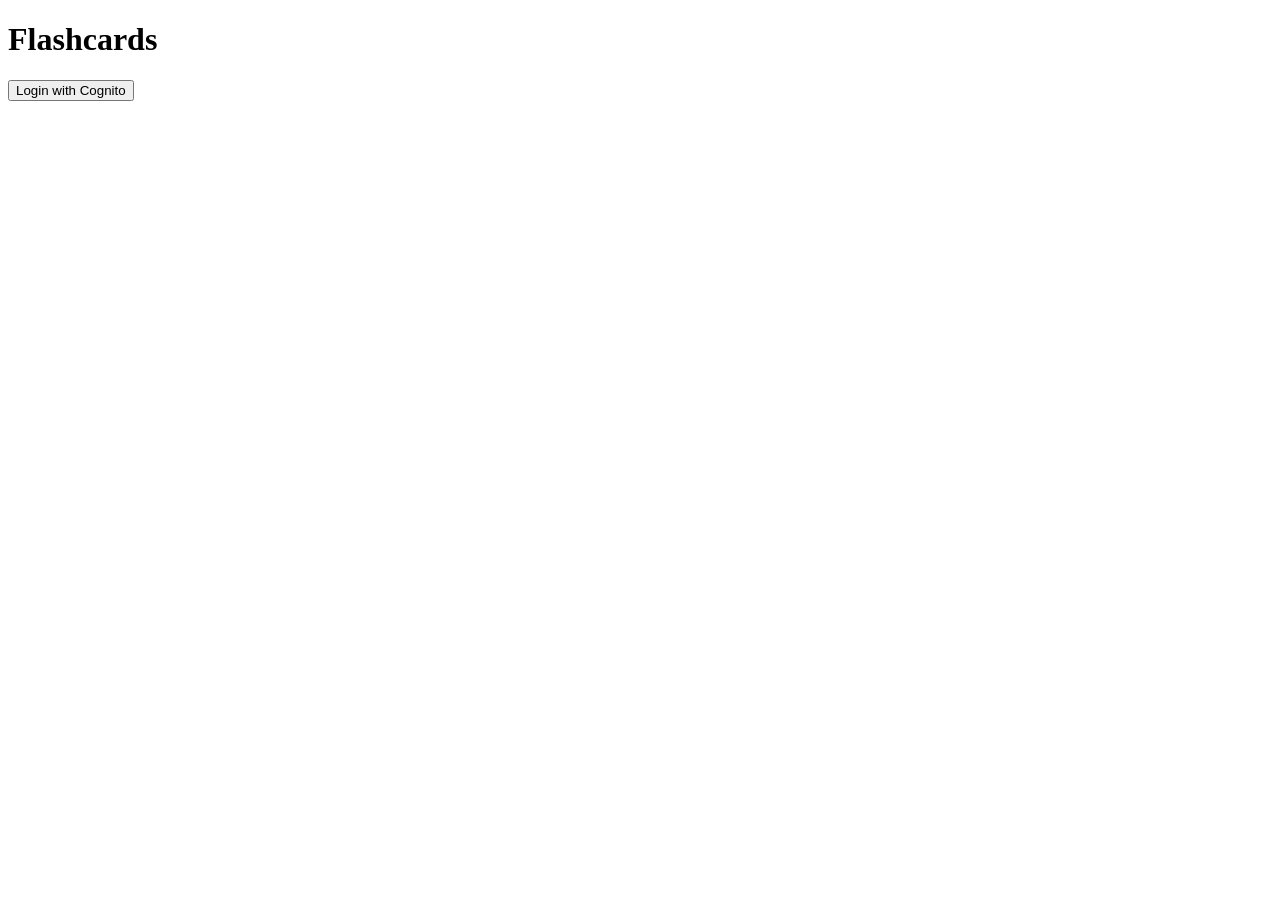
<file: frontend/index.html>
<!DOCTYPE html>
<html>
<head>
  <title>Login</title>
  <script src="constants.js"></script>
</head>
<body>

  <h1>Flashcards</h1>

  <button id="login">Login with Cognito</button>

  <script>
    const { COGNITO_DOMAIN: domain, CLIENT_ID: clientId, REDIRECT_URI: redirectUri } = window.CONSTANTS || {};

    document.getElementById("login").addEventListener("click", () => {
      const url =
        `${domain}/login?` +
        `client_id=${clientId}` +
        `&response_type=code` +
        `&scope=openid+email+profile` +
        `&redirect_uri=${encodeURIComponent(redirectUri)}`;

      window.location.href = url;
    });
  </script>

</body>
</html>
</file>
<file: frontend/styles.css>
body {
  font-family: system-ui, -apple-system, Segoe UI, Roboto, sans-serif;
  background: #f6f7fb;
  margin: 0;
  padding: 40px 20px;
  color: #111;
}

.container {
  max-width: 700px;
  margin: 0 auto;
}

h1 {
  text-align: center;
  margin-bottom: 20px;
}

button {
  background: #4f46e5;
  color: white;
  border: none;
  padding: 10px 14px;
  border-radius: 8px;
  cursor: pointer;
  font-weight: 500;
}

button:hover {
  background: #4338ca;
}

input {
  padding: 10px;
  border-radius: 8px;
  border: 1px solid #ddd;
  outline: none;
}

input:focus {
  border-color: #4f46e5;
}

form {
  display: flex;
  gap: 10px;
  margin-top: 20px;
}

#cards-container {
  display: grid;
  gap: 12px;
  margin-top: 20px;
}

.card {
  background: white;
  padding: 14px;
  border-radius: 12px;
  box-shadow: 0 2px 10px rgba(0,0,0,0.05);
  border: 1px solid #eee;
}

#status {
  margin-top: 15px;
  font-size: 13px;
  color: #555;
  white-space: pre-wrap;
}

.review-buttons {
  margin-top: 12px;
  display: flex;
  gap: 8px;
}
</file>
